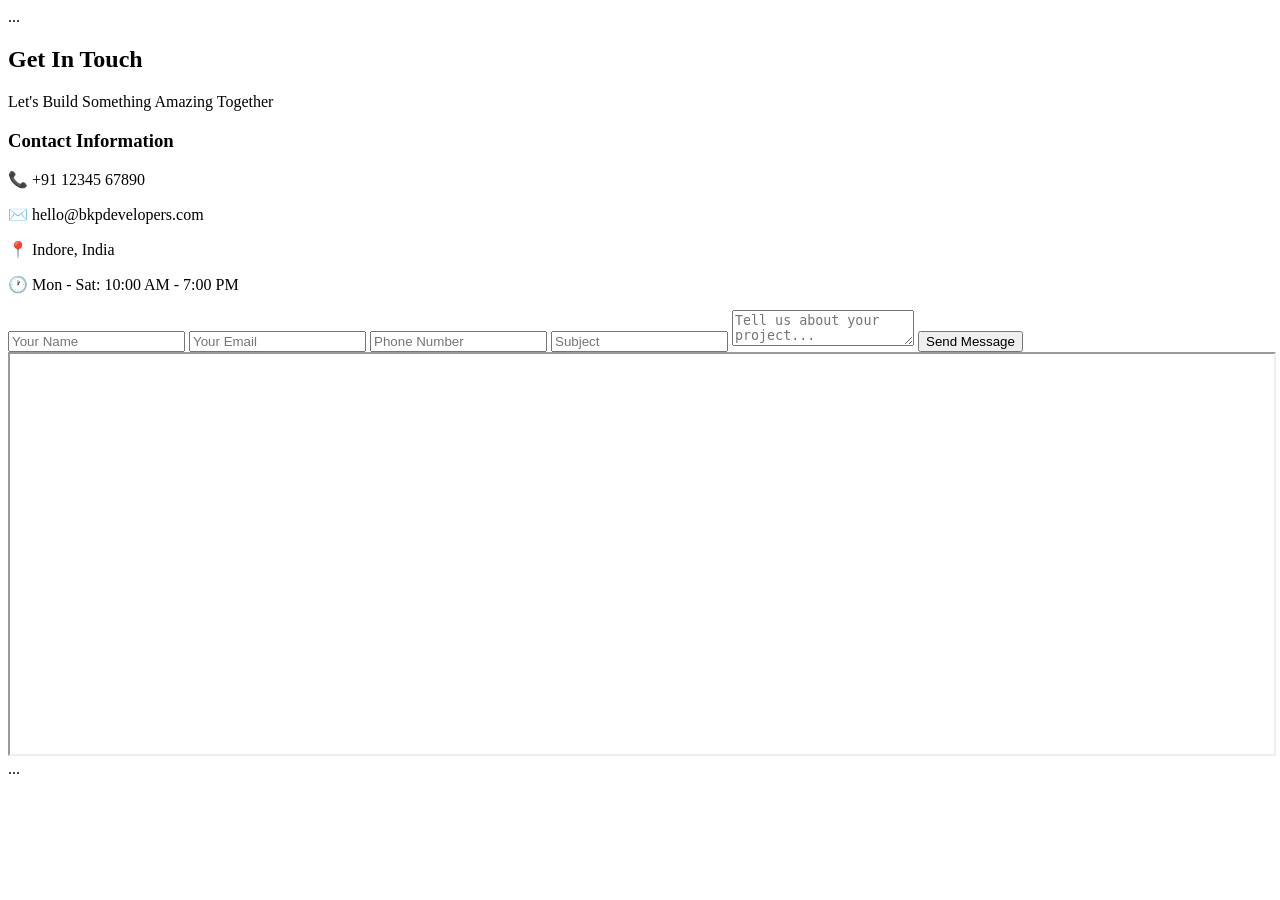
<file: contact.html>
<!DOCTYPE html>
<html>
<head><title>Contact – BKP Developers</title></head>
<body>
    <header>...</header>
    <section class="page-banner"><h1>Get In Touch</h1><p>Let's Build Something Amazing Together</p></section>
    <section class="contact-page section-padding">
        <div class="container">
            <div class="contact-grid">
                <div class="contact-info">
                    <h3>Contact Information</h3>
                    <p><span>📞</span> +91 12345 67890</p>
                    <p><span>✉️</span> hello@bkpdevelopers.com</p>
                    <p><span>📍</span> Indore, India</p>
                    <p><span>🕐</span> Mon - Sat: 10:00 AM - 7:00 PM</p>
                </div>
                <div class="contact-form">
                    <form id="contactForm">
                        <input type="text" id="name" placeholder="Your Name" required />
                        <input type="email" id="email" placeholder="Your Email" required />
                        <input type="tel" id="phone" placeholder="Phone Number" />
                        <input type="text" id="subject" placeholder="Subject" />
                        <textarea id="message" placeholder="Tell us about your project..." required></textarea>
                        <button type="submit" class="btn btn-primary">Send Message</button>
                        <div id="formFeedback"></div>
                    </form>
                </div>
            </div>
            <div class="map"><iframe src="https://maps.google.com/maps?q=indore&output=embed" width="100%" height="400"></iframe></div>
        </div>
    </section>
    <footer>...</footer>
    <script src="assets/js/validation.js"></script>
</body>
</html>
</file>
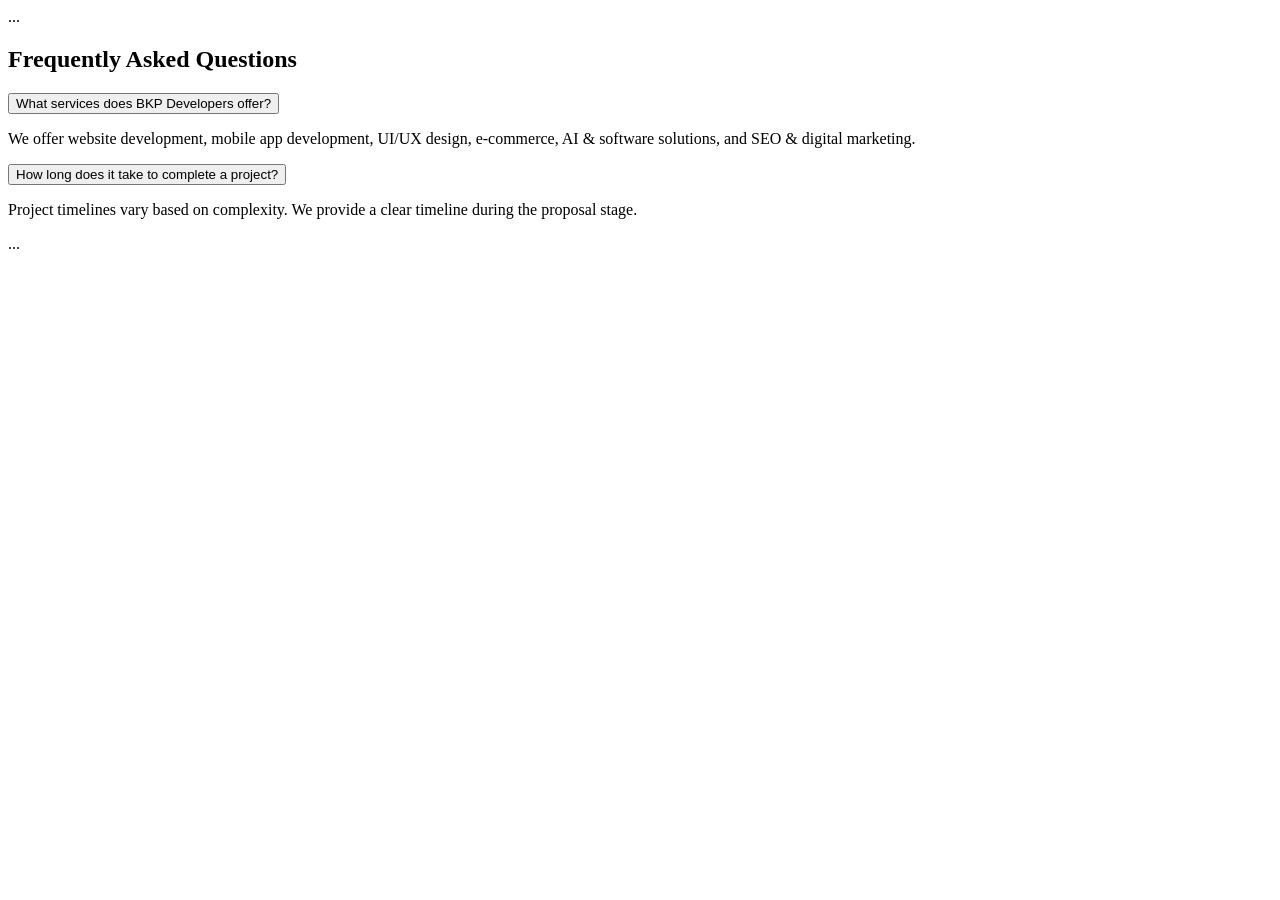
<file: faq.html>
<!DOCTYPE html>
<html>
<head><title>FAQ – BKP Developers</title></head>
<body>
    <header>...</header>
    <section class="page-banner"><h1>Frequently Asked Questions</h1></section>
    <section class="faq-page section-padding">
        <div class="container">
            <div class="faq-list">
                <div class="faq-item">
                    <button class="faq-question">What services does BKP Developers offer?</button>
                    <div class="faq-answer"><p>We offer website development, mobile app development, UI/UX design, e-commerce, AI & software solutions, and SEO & digital marketing.</p></div>
                </div>
                <div class="faq-item">
                    <button class="faq-question">How long does it take to complete a project?</button>
                    <div class="faq-answer"><p>Project timelines vary based on complexity. We provide a clear timeline during the proposal stage.</p></div>
                </div>
                <!-- more FAQs -->
            </div>
        </div>
    </section>
    <footer>...</footer>
    <script> // Accordion script </script>
</body>
</html>
</file>
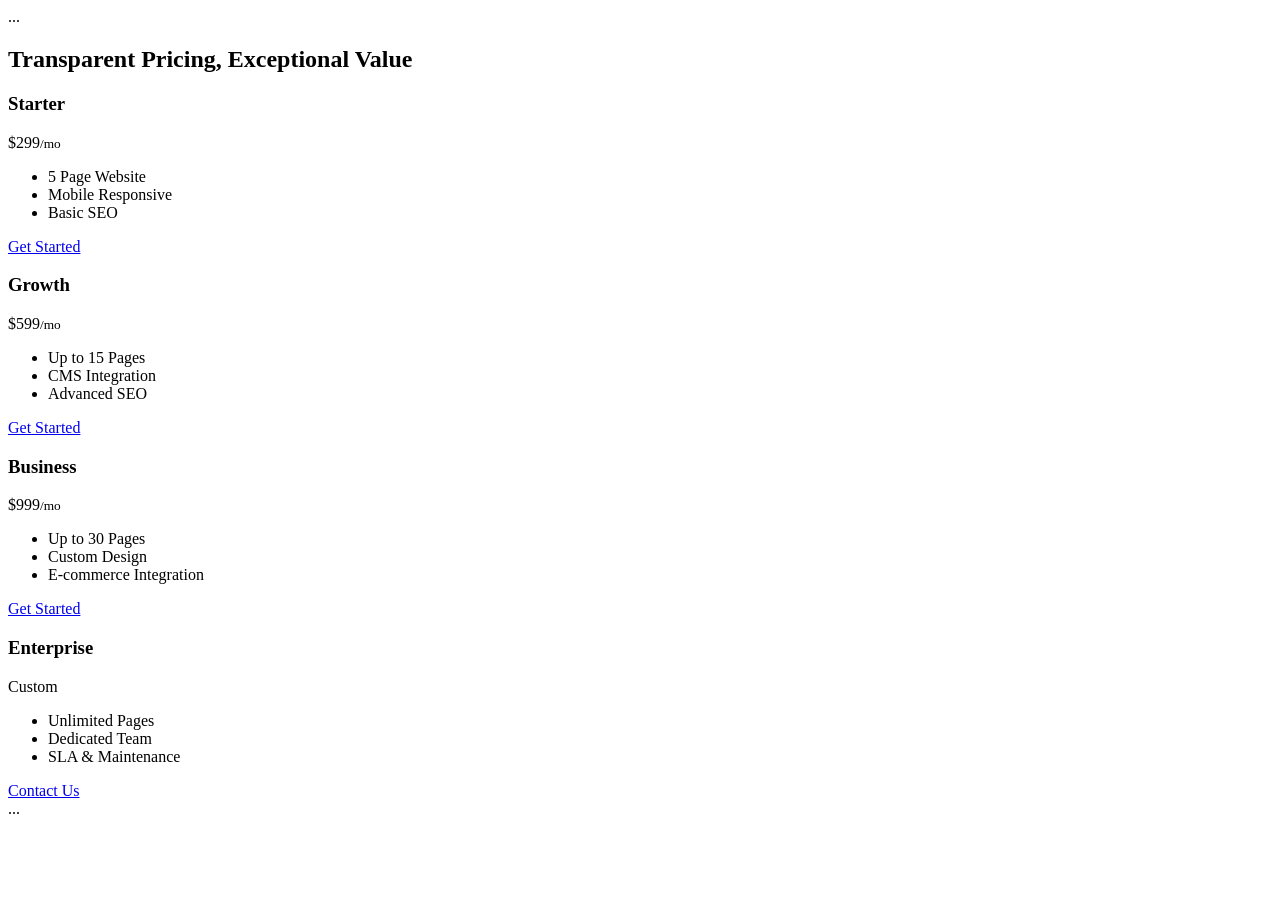
<file: pricing.html>
<!DOCTYPE html>
<html>
<head><title>Pricing – BKP Developers</title></head>
<body>
    <header>...</header>
    <section class="page-banner"><h1>Transparent Pricing, Exceptional Value</h1></section>
    <section class="pricing-plans section-padding">
        <div class="container">
            <div class="plan-cards">
                <div class="plan"><h3>Starter</h3><p class="price">$299<small>/mo</small></p><ul><li>5 Page Website</li><li>Mobile Responsive</li><li>Basic SEO</li></ul><a href="contact.html" class="btn">Get Started</a></div>
                <div class="plan featured"><h3>Growth</h3><p class="price">$599<small>/mo</small></p><ul><li>Up to 15 Pages</li><li>CMS Integration</li><li>Advanced SEO</li></ul><a href="contact.html" class="btn btn-primary">Get Started</a></div>
                <div class="plan"><h3>Business</h3><p class="price">$999<small>/mo</small></p><ul><li>Up to 30 Pages</li><li>Custom Design</li><li>E-commerce Integration</li></ul><a href="contact.html" class="btn">Get Started</a></div>
                <div class="plan"><h3>Enterprise</h3><p>Custom</p><ul><li>Unlimited Pages</li><li>Dedicated Team</li><li>SLA & Maintenance</li></ul><a href="contact.html" class="btn">Contact Us</a></div>
            </div>
        </div>
    </section>
    <footer>...</footer>
</body>
</html>
</file>
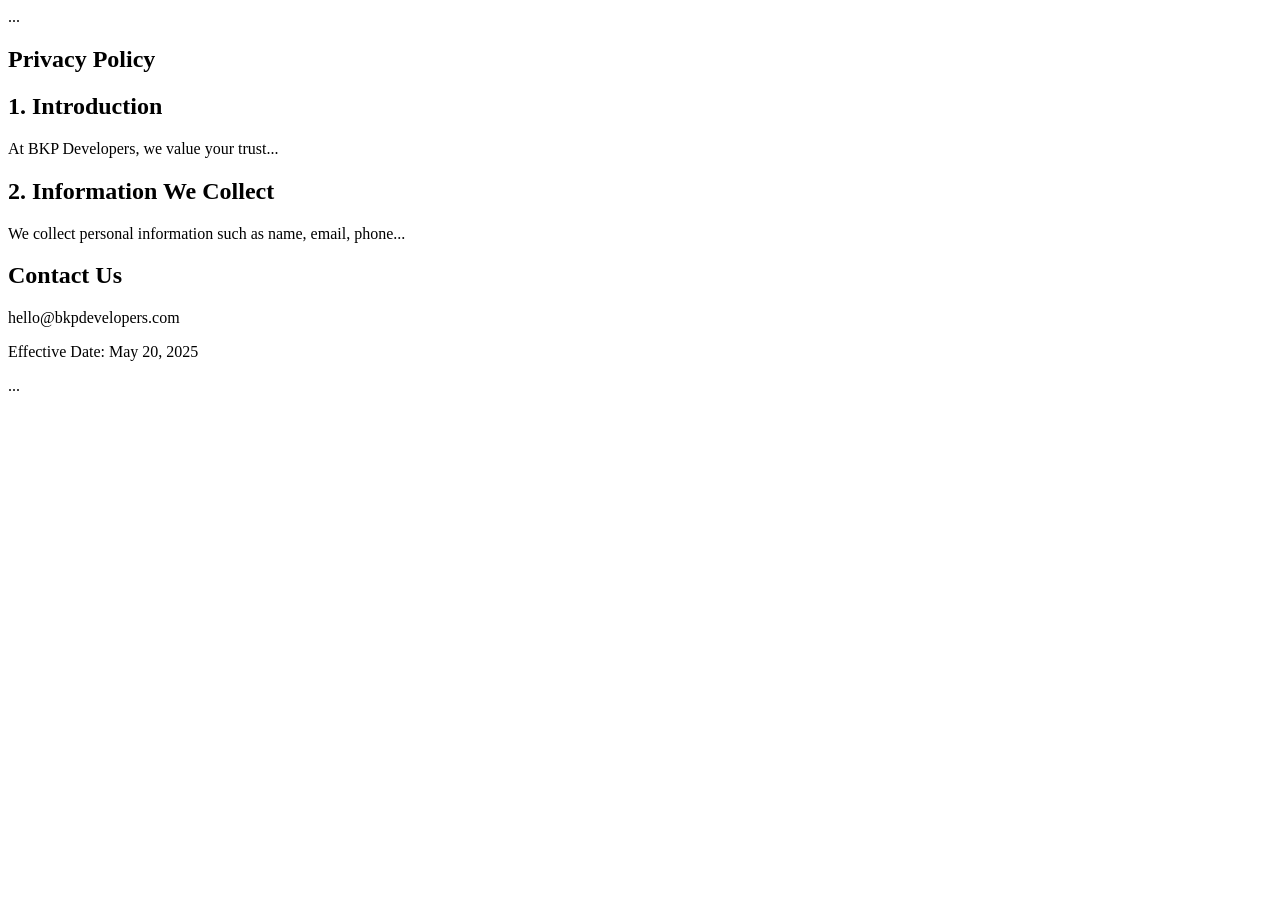
<file: privacy-policy.html>
<!DOCTYPE html>
<html>
<head><title>Privacy Policy – BKP Developers</title></head>
<body>
    <header>...</header>
    <section class="page-banner"><h1>Privacy Policy</h1></section>
    <section class="legal-content section-padding">
        <div class="container">
            <h2>1. Introduction</h2><p>At BKP Developers, we value your trust...</p>
            <h2>2. Information We Collect</h2><p>We collect personal information such as name, email, phone...</p>
            <!-- full policy text -->
            <h2>Contact Us</h2><p>hello@bkpdevelopers.com</p>
            <p class="effective-date">Effective Date: May 20, 2025</p>
        </div>
    </section>
    <footer>...</footer>
</body>
</html>
</file>
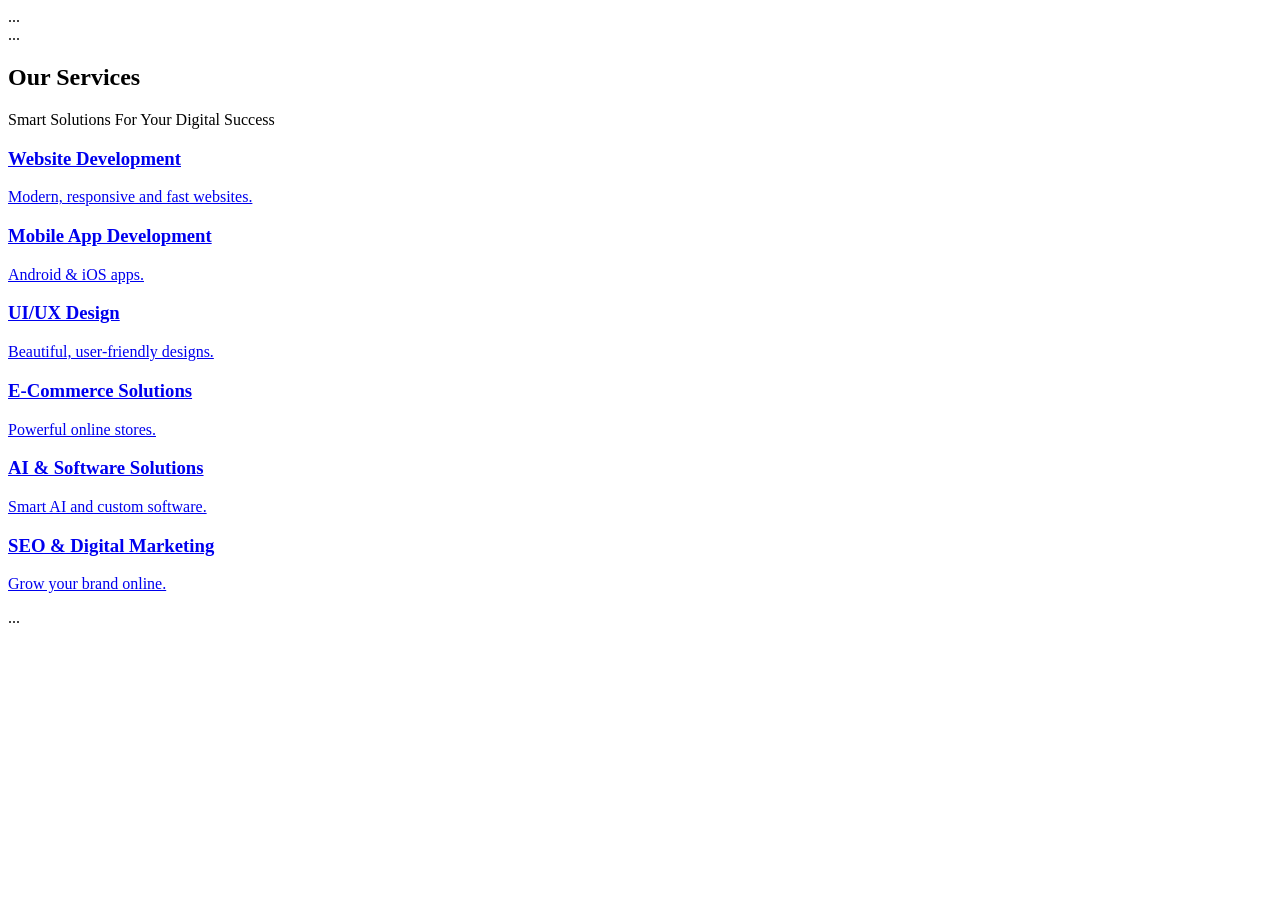
<file: services.html>
<!DOCTYPE html>
<html lang="en">
<head> ... <!-- meta tags similar, title: Services - BKP Developers --> </head>
<body>
    <header>...</header>
    <section class="page-banner"><h1>Our Services</h1><p>Smart Solutions For Your Digital Success</p></section>
    <section class="services-page section-padding">
        <div class="container">
            <div class="services-grid">
                <!-- 6 service cards with links -->
                <div class="service-card"><a href="website-development.html"><h3>Website Development</h3><p>Modern, responsive and fast websites.</p></a></div>
                <div class="service-card"><a href="mobile-app-development.html"><h3>Mobile App Development</h3><p>Android & iOS apps.</p></a></div>
                <div class="service-card"><a href="ui-ux-design.html"><h3>UI/UX Design</h3><p>Beautiful, user-friendly designs.</p></a></div>
                <div class="service-card"><a href="ecommerce-solutions.html"><h3>E-Commerce Solutions</h3><p>Powerful online stores.</p></a></div>
                <div class="service-card"><a href="ai-software-solutions.html"><h3>AI & Software Solutions</h3><p>Smart AI and custom software.</p></a></div>
                <div class="service-card"><a href="seo-digital-marketing.html"><h3>SEO & Digital Marketing</h3><p>Grow your brand online.</p></a></div>
            </div>
        </div>
    </section>
    <footer>...</footer>
    <script>...</script>
</body>
</html>
</file>
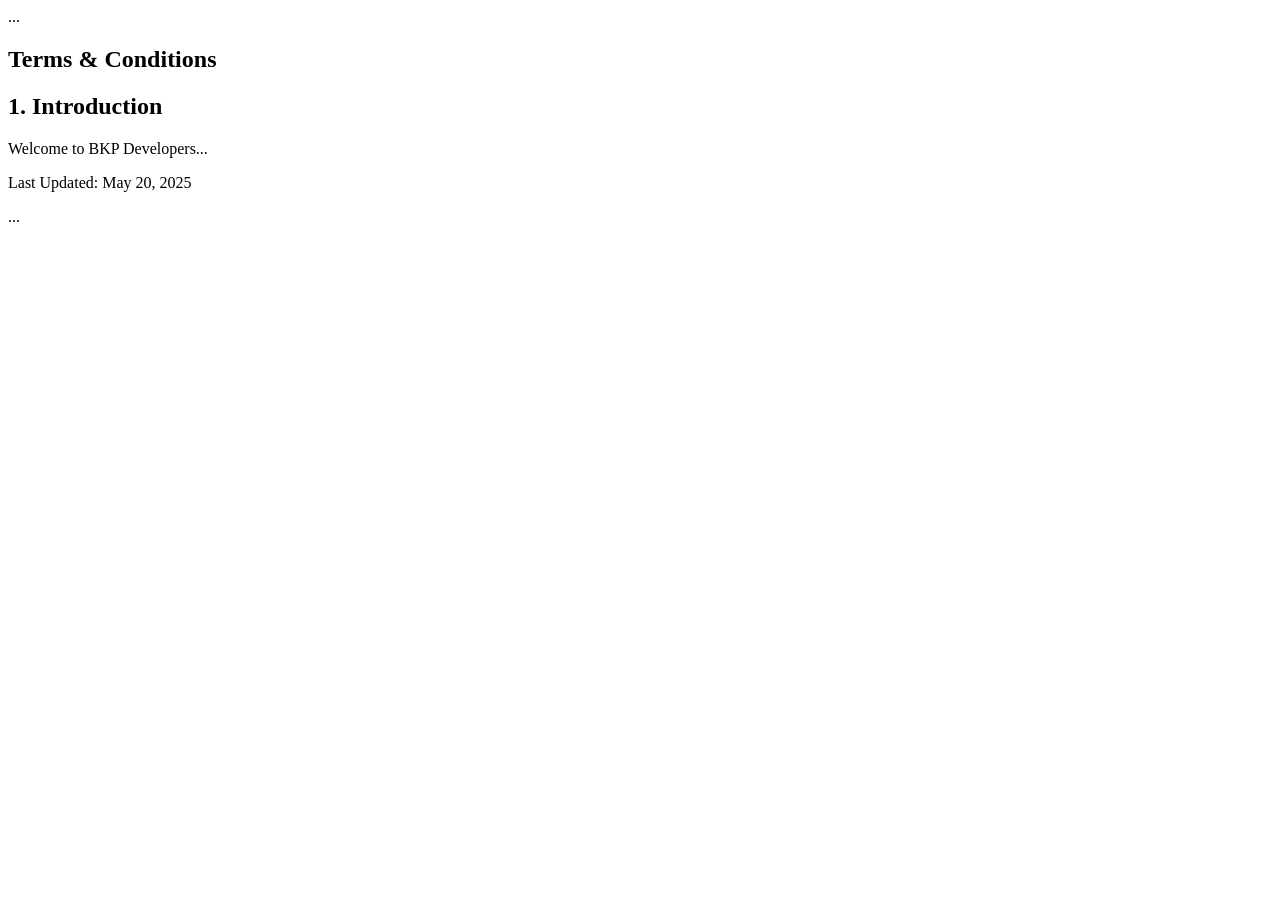
<file: terms-and-conditions.html>
<!DOCTYPE html>
<html>
<head><title>Terms & Conditions – BKP Developers</title></head>
<body>
    <header>...</header>
    <section class="page-banner"><h1>Terms & Conditions</h1></section>
    <section class="legal-content section-padding">
        <div class="container">
            <h2>1. Introduction</h2><p>Welcome to BKP Developers...</p>
            <!-- full terms -->
            <p>Last Updated: May 20, 2025</p>
        </div>
    </section>
    <footer>...</footer>
</body>
</html>
</file>
